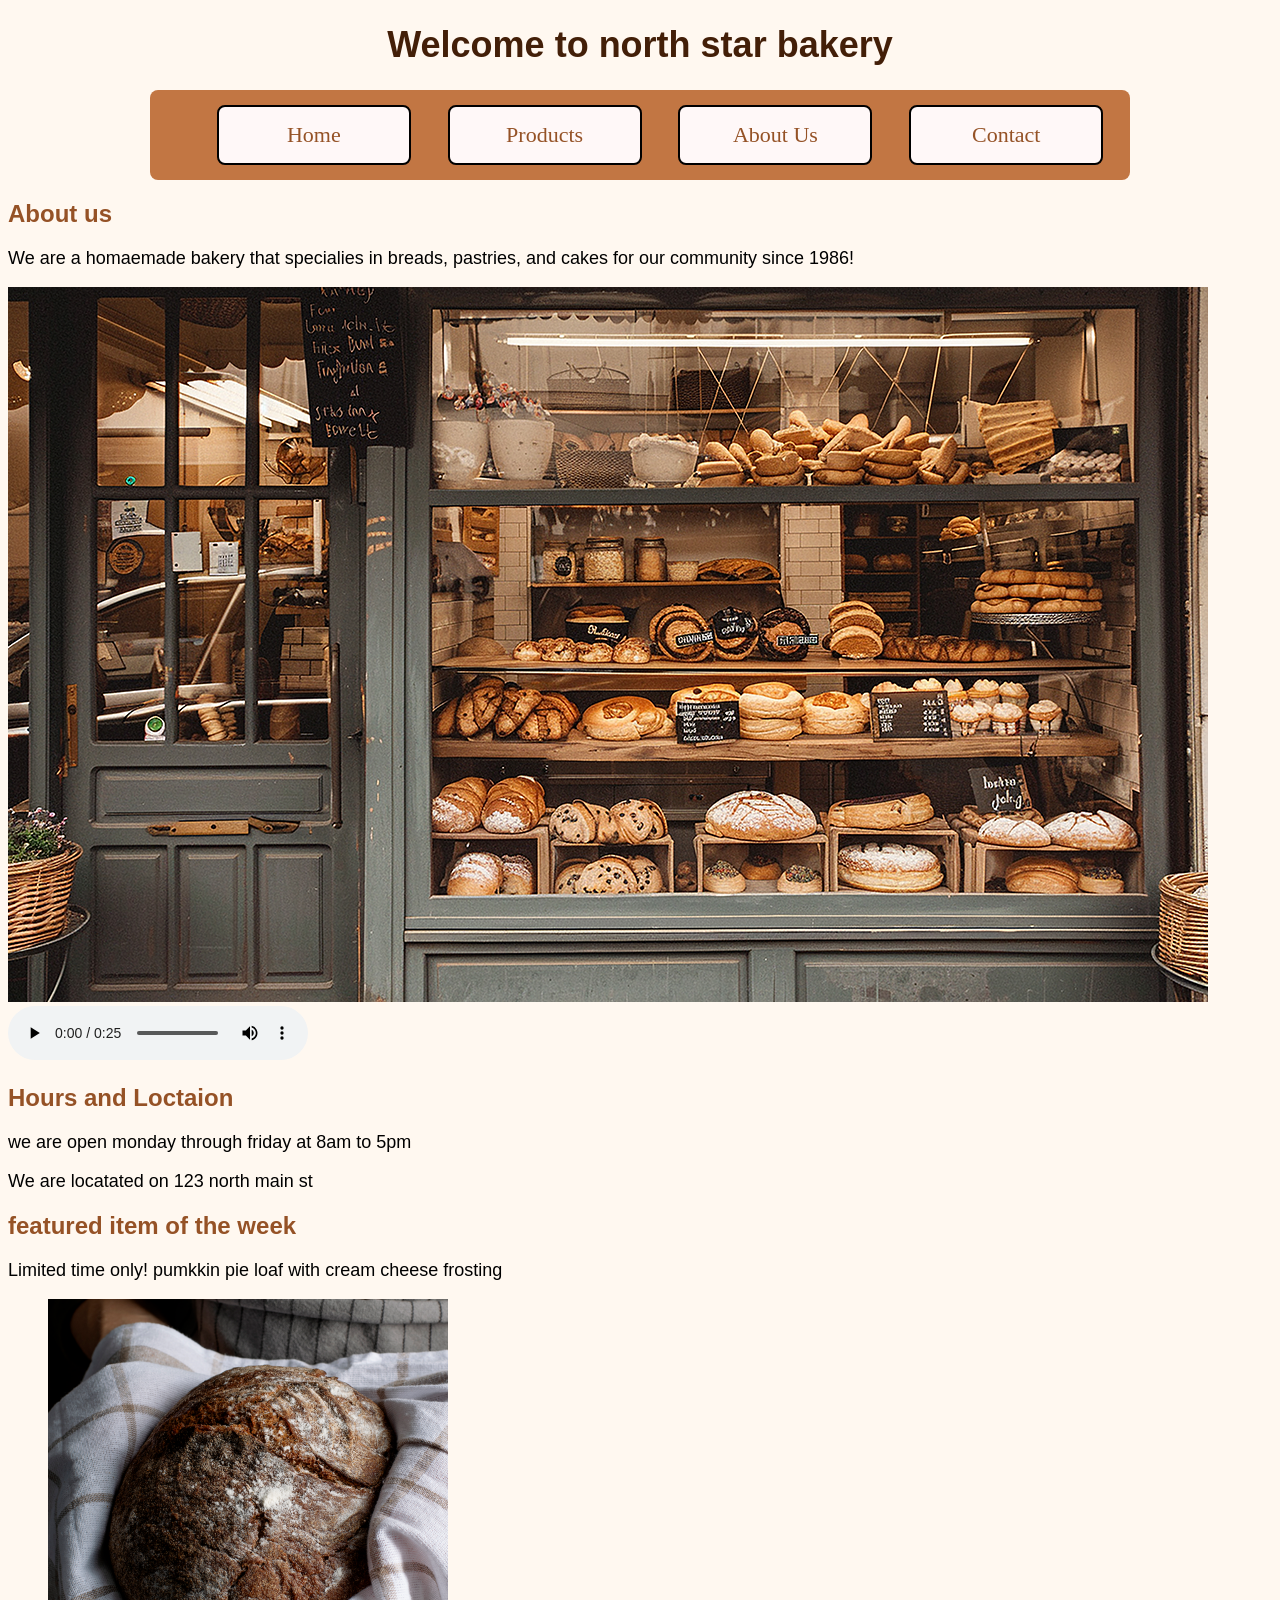
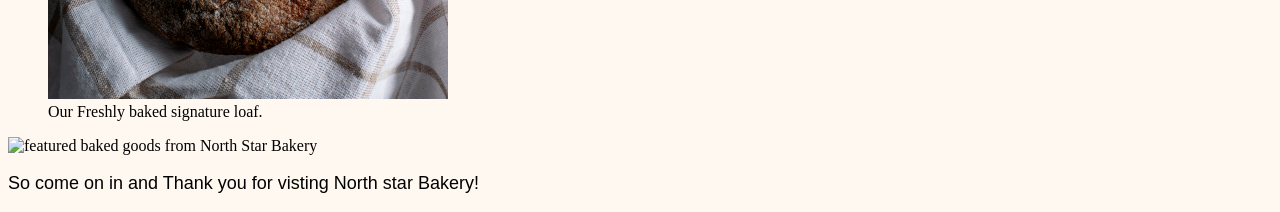
<file: index.html>
<!DOCTYPE html>
<html lang="en">
<head>
  <title>North Star Bakery</title>
  <link rel="stylesheet" href="style.css">
  <meta name="viewpoint" content="width=device-width, initial scale=1.0">
</head>
<body>
  <header>
    <h1>Welcome to north star bakery</h1>
  </header>
  <nav>
   <ul>
      <li><a href="index.html">Home</a></li>
      <li><a href="products.html">Products</a></li>
      <li><a href="about.html">About Us</a></li>
      <li><a href="contact.html">Contact</a></li>
   </ul>
 </nav>
  <main>
    
    <section>
      <h2>About us</h2>
      <p>We are a homaemade bakery that specialies in breads, pastries, and cakes for our community since 1986!</p>
      <img src="bakery-storefront_c.png"
          alt="Front entrance of North Star Bakery"> 
      
      <audio controls>
      <source src="bakery-welcome_c.mp3" type="audio/mpeg">
       Your brower does not support sudio playback.
      </audio>
  </section>

    <section>
      <h2>Hours and Loctaion</h2>
      <p> we are open monday through friday at 8am to 5pm</p>
      <p>We are locatated on 123 north main st </p>
    </section>
    
    <section>
      <h2> featured item of the week</h2>
      <p>Limited time only! pumkkin pie loaf with cream cheese frosting</p>
    </section>
    <figure>
      <img src="bakery-signature-loaf_c.png"
        alt="freshly baked signature loaf from North star Bakery" width=400>
      <figcaption>
        Our Freshly baked signature loaf.
      </figcaption>
    </figure>

    <Picture>
      <source
        media="(max-width: 600px)"
        srcset="bakery-feature-small_c.png">
      
    <img scr="bakery-feature-large_c.png"
        alt="featured baked goods from North Star Bakery" width="300"> 
    </Picture>
    
  </main>
  <footer>
    <p>So come on in and Thank you for visting North star Bakery!</p>
  </footer>
</body>
</html>
</file>
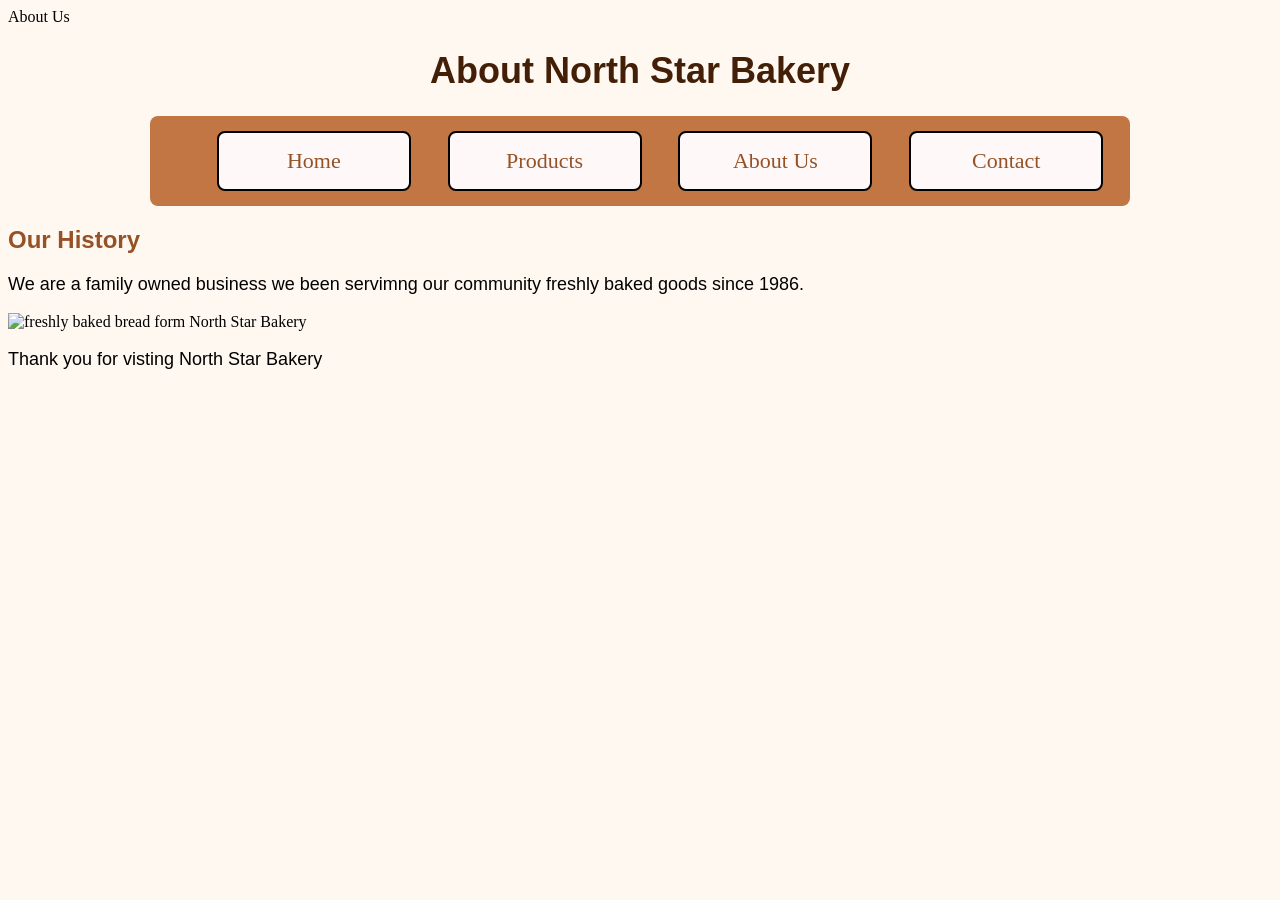
<file: about.html>
<!DOCTYPE html>
<html lan="en">
  <head>
    <tilte>About Us</tilte>
     <link rel="stylesheet" href="style.css">
  <body>
    <header>
      <H1>About North Star Bakery</H1>
      <nav>
        <ul>
          <li><a href="index.html">Home</a></li>
          <li><a href="products.html">Products</a></li>
          <li><a href="about.html">About Us</a></li>
          <li><a href="contact.html">Contact</a></li>
        </ul> 
      </nav>
    </header>

    <main>
      <section>
        <h2>Our History</h2>
        <p>We are a family owned business we been servimng our community freshly baked goods since 1986.</p>
        <img scr="bakery-bread_c.png"
          alt="freshly baked bread form North Star Bakery">
      </section>
    </main>
    <footer>
      <p>Thank you for visting North Star Bakery</p>
    </footer>
  </body>
</file>
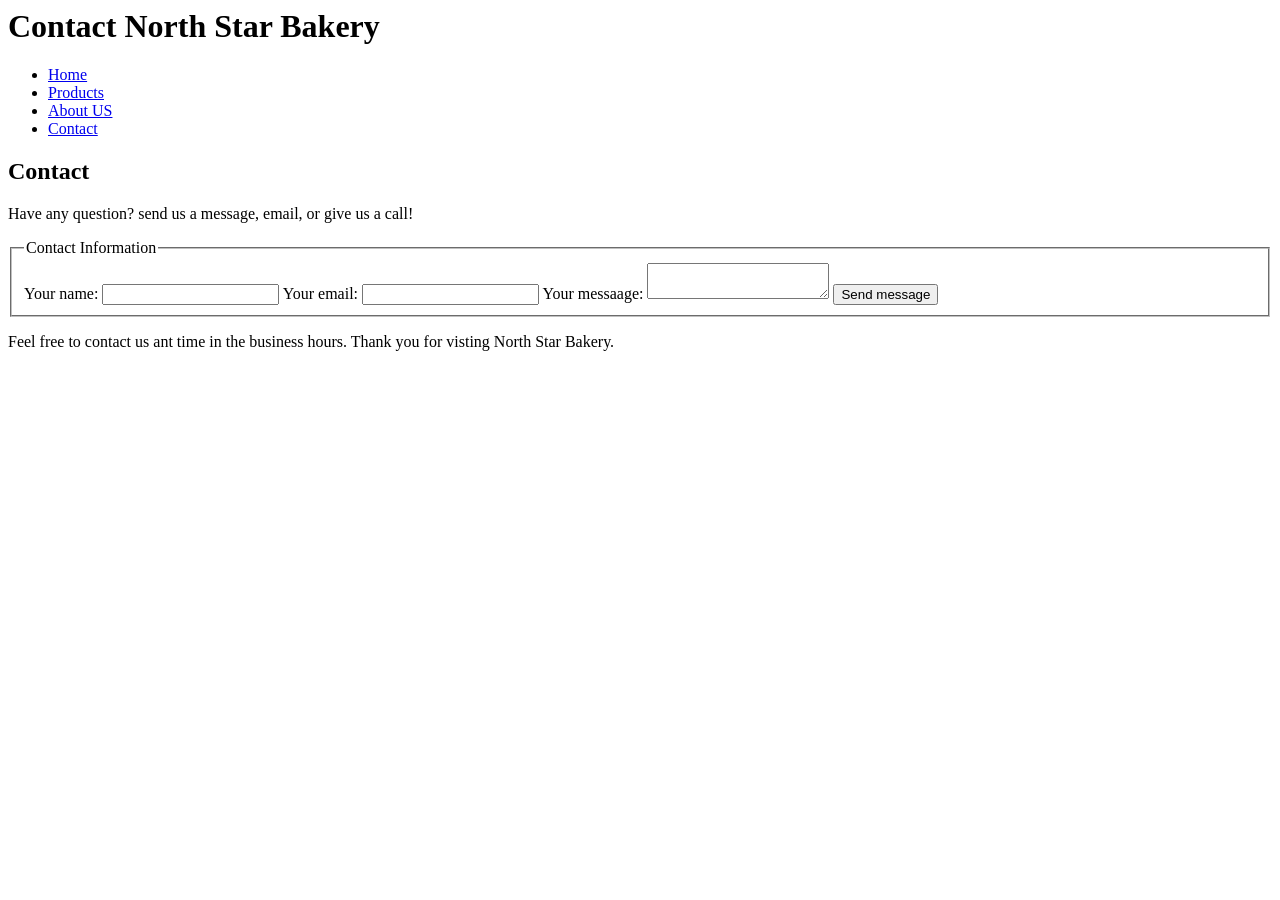
<file: Contact.html>
<!DOCTYPE>
<html lang="en">
  <head>
    <title>North Star Bakery- Contact Us</title>
  </head>
  <body>
    <header>
      <h1>Contact North Star Bakery</h1>

    <nav>
      <ul>
        <li><a href="index.html">Home</a></li>
        <li><a href="products.html">Products</a></li>
        <li><a href="about.html">About US</a></li>
        <li><a href="contact.html">Contact</a></li>
      </ul>
    </nav>
    </header>

    <main>
      <section>
        <h2>Contact</h2>
        <p>Have any question? send us a message, email, or give us a call!</p>
      </section>
      <form action="#" method="get">
        <fieldset>
          <legend>Contact Information</legend>

          <label for="name">Your name:</label>
          <input type="text" id="name" name="name" required> 

          <label for="email">Your email:</label>
          <input type="email" id="email" name="email" required> 

          <label for="message">Your messaage:</label>
          <textarea id="message" name="message" required></textarea> 

          <button type="submit">Send message</button>

        </fieldset>
      </form>
    </main>

    <footer>
      <p>Feel free to contact us ant time in the business hours. Thank you for visting North Star Bakery.</p>
    </footer>
  </body>
</html>
</file>
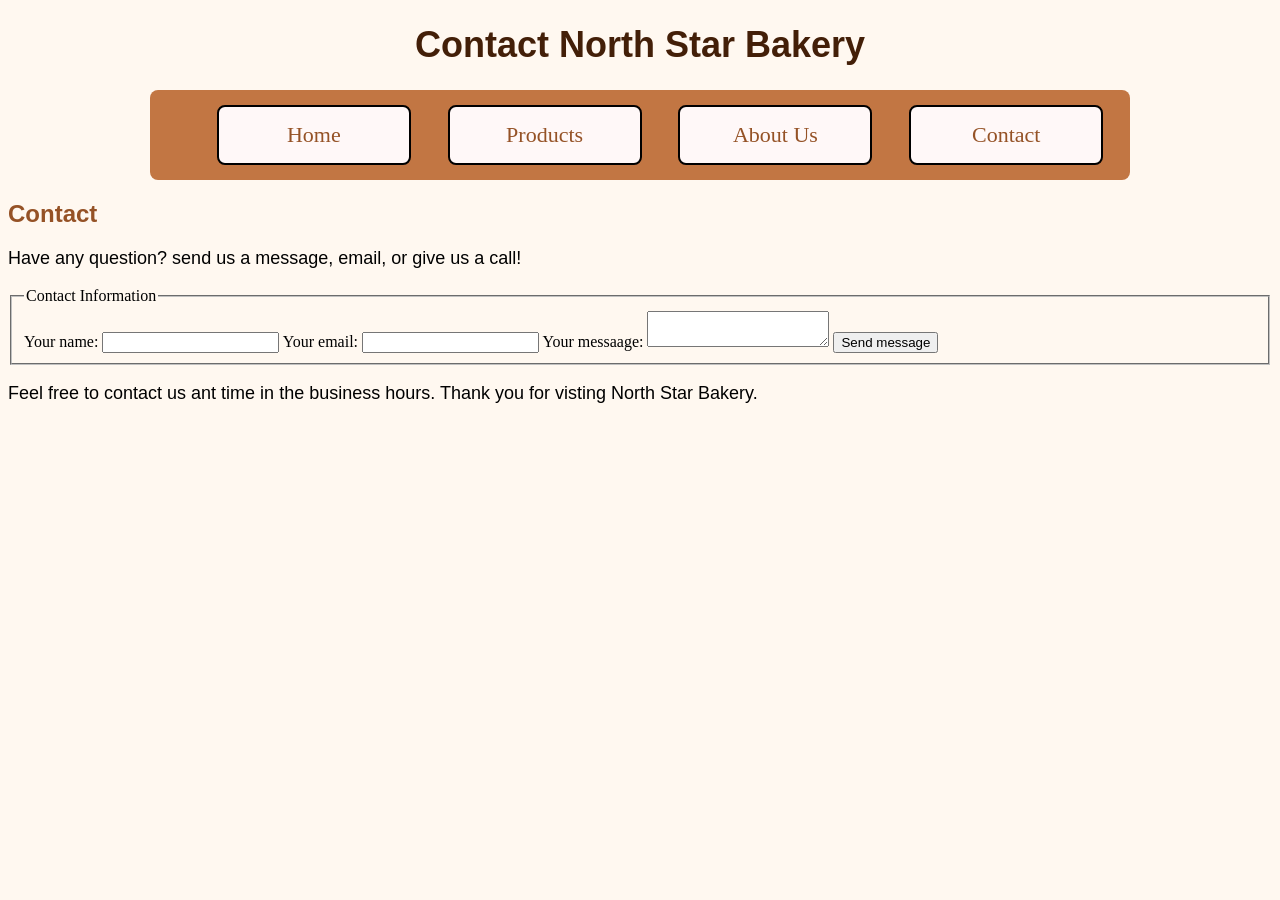
<file: contact.html>
<!DOCTYPE html>
<html lang="en">
  <head>
    <title>North Star Bakery- Contact Us</title>
    <link rel="stylesheet" href="style.css">
  </head>
  <body>
    <header>
      <h1>Contact North Star Bakery</h1>

    <nav>
      <ul>
        <li><a href="index.html">Home</a></li>
        <li><a href="products.html">Products</a></li>
        <li><a href="about.html">About Us</a></li>
        <li><a href="contact.html">Contact</a></li>
      </ul>
    </nav>
    </header>

    <main>
      <section>
        <h2>Contact</h2>
        <p>Have any question? send us a message, email, or give us a call!</p>
      </section>
      <form action="#" method="get">
        <fieldset>
          <legend>Contact Information</legend>

          <label for="name">Your name:</label>
          <input type="text" id="name" name="name" required> 

          <label for="email">Your email:</label>
          <input type="email" id="email" name="email" required> 

          <label for="message">Your messaage:</label>
          <textarea id="message" name="message" required></textarea> 

          <button type="submit">Send message</button>

        </fieldset>
      </form>
    </main>

    <footer>
      <p>Feel free to contact us ant time in the business hours. Thank you for visting North Star Bakery.</p>
    </footer>
  </body>
</html>
</file>
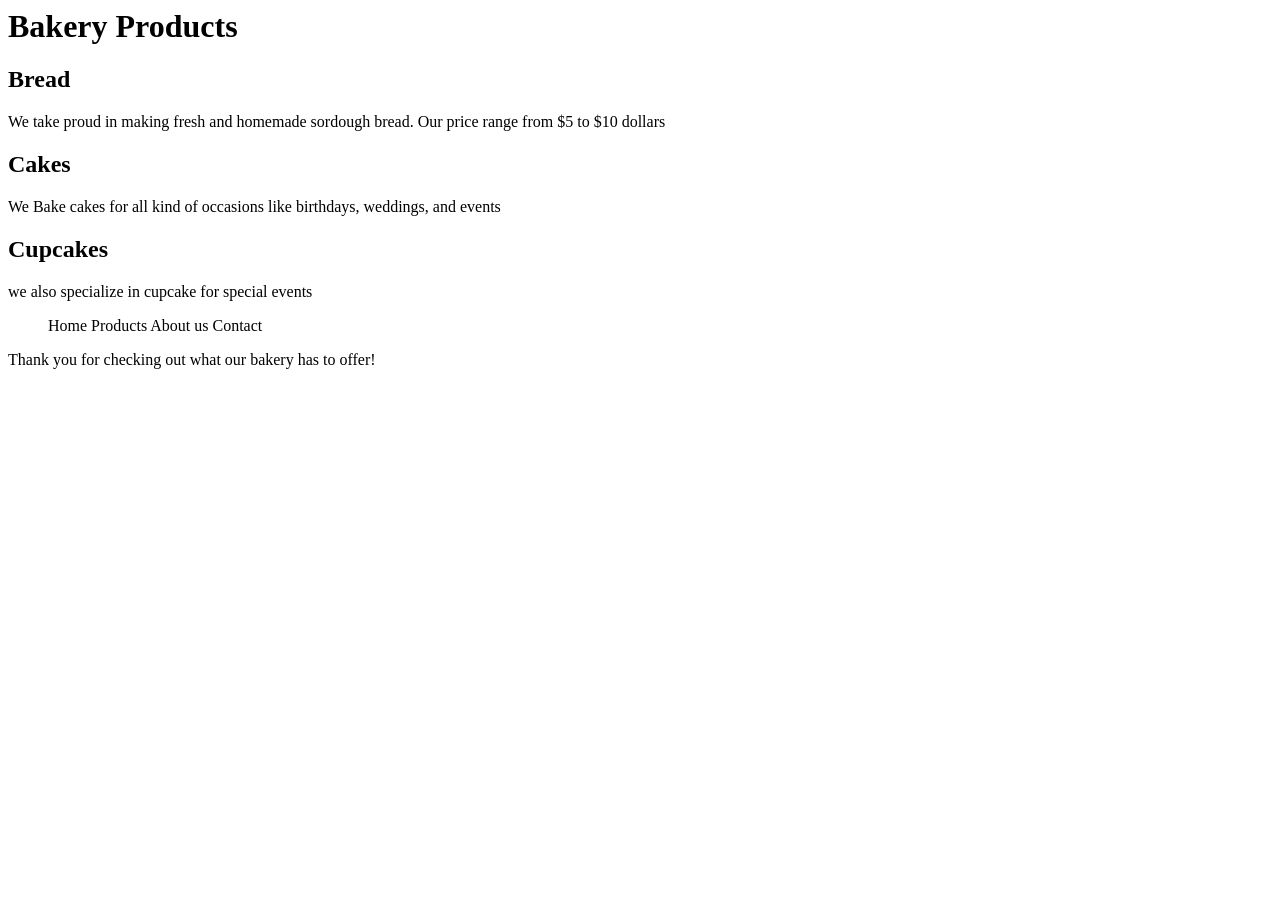
<file: Products.html>
<!DOCTYPE>
<html lang="en">
  <head>
    <title> North Star Bakery- Products</title>
  </head>
  <body>
    <header>
      <h1>Bakery Products</h1>
    </header>
    <main>
      <section>
      <h2>Bread</h2>
      <p>We take proud in making fresh and homemade sordough bread. Our price range from $5 to $10 dollars</p>
      </section>
      <section>
        <h2>Cakes</h2>
        <p>We Bake cakes for all kind of occasions like birthdays, weddings, and events</p>
      </section>
      <section>
        <h2>Cupcakes</h2>
        <p>we also specialize in cupcake for special events</p>
      </section>
    </main>
    <nav>
      <ul>
        <li<a href="index.html">Home</a></li>
        <li<a href="products.html">Products</a></li>
        <li<a href="about.html">About us</a></li> 
        <li<a href="contact.html">Contact</a></li>
      </ul>
    </nav>
    <footer>
      <p>Thank you for checking out what our bakery has to offer!</p>
    </footer>
  </body>
</html>
</file>
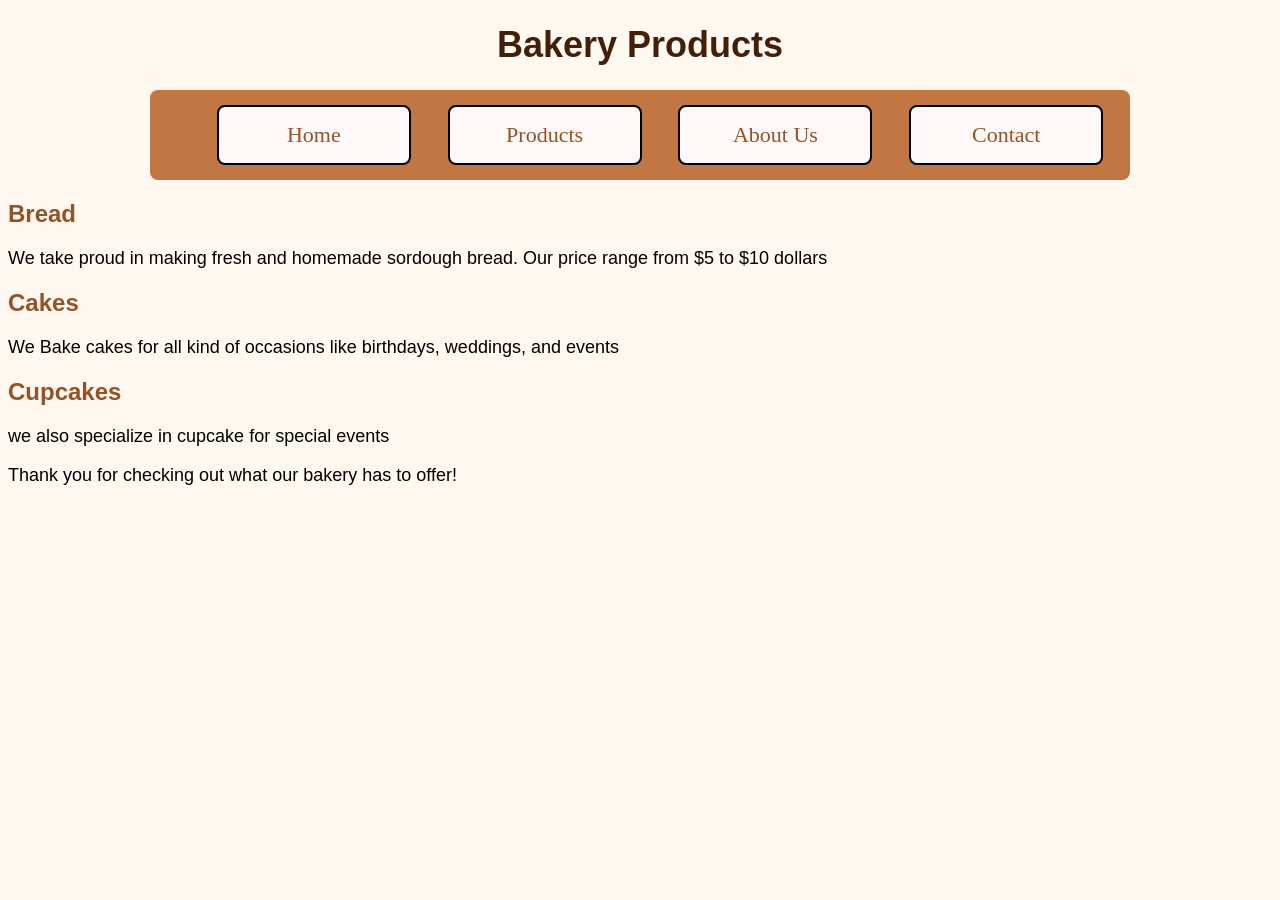
<file: products.html>
<!DOCTYPE html>
<html lang="en">
  <head>
    <title> North Star Bakery- Products</title>
  </head>
  <body>
    <link rel="stylesheet" href="style.css">

    <header>
      <h1>Bakery Products</h1>
    </header>
    <main>
      <nav>
      <ul>
        <li><a href="index.html">Home</a></li>
        <li><a href="products.html">Products</a></li>
        <li><a href="about.html">About Us</a></li>
        <li><a href="contact.html">Contact</a></li>
      </ul>
    </nav>
      <section>
      <h2>Bread</h2>
      <p>We take proud in making fresh and homemade sordough bread. Our price range from $5 to $10 dollars</p>
      </section>
      <section>
        <h2>Cakes</h2>
        <p>We Bake cakes for all kind of occasions like birthdays, weddings, and events</p>
      </section>
      <section>
        <h2>Cupcakes</h2>
        <p>we also specialize in cupcake for special events</p>
      </section>
    </main>
    
    <footer>
      <p>Thank you for checking out what our bakery has to offer!</p>
    </footer>
  </body>
</html>
</file>
<file: style.css>
body {
  background-color: #FFF8F0;
}

h1 {
  color: #431F08;
    font-family: "Arial Black", Arial, sans-serif; 
  font-size: 36px;
  text-align: center;
}

h2 {
  color: #955226;
    font-family: "Arial", sans-serif; 
  font-size: 24px;
}

nav {
  background-color: #c27643;
  padding: 15px;
  margin: 20px auto;
  max-width: 950px;
  border-radius: 8px
} 

nav ul {
  display: flex;
  flex-direction: row;
  justify-content: space-evenly;
  align-items: center;
  list-style: none;
  gap: 25px;
  padding: 10px 25pz;
  margin: 0;
} 

nav a {
  display: block;
  background-color: #FFF8F8;
  color: #955226;
  font-size: 22px;
    text-align: center;
  text-decoration: none;  
  padding: 15px 30px;
  border: 2px solid #000000;
  border-radius: 8px;
    min-width: 130px;
}

@media (max-width: 600px) {
nav ul { 
  flex-direction: column; 
}
  nav a {
    min-width: 0;
  } 
}

p {
  color: #000000;
    font-family: "Arial", sans-serif; 
  font-size: 18px;
}
</file>
